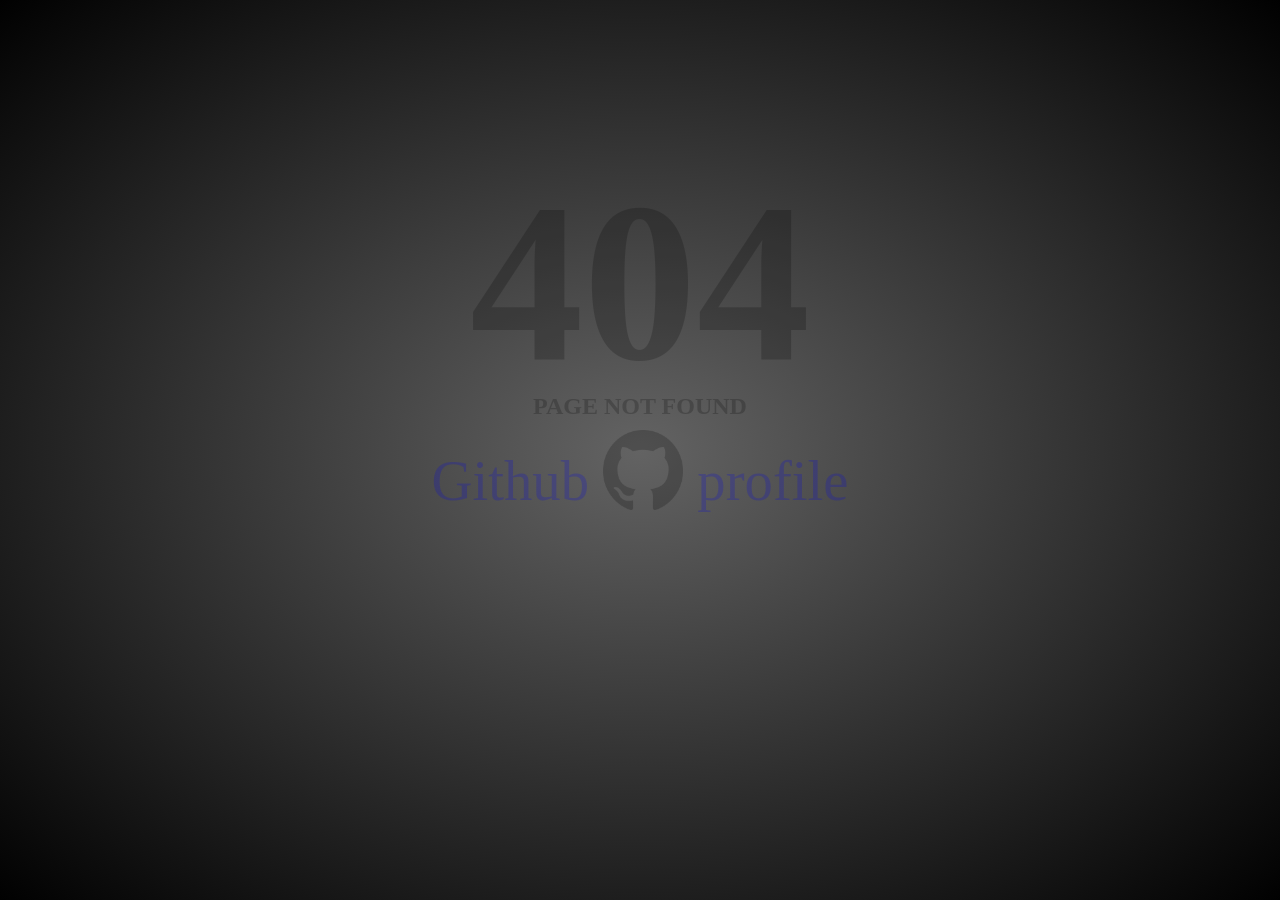
<file: index.html>
<!DOCTYPE html>

<html>
    <head>
        <meta charset="utf-8">
        <title>Error 404 page</title>
        <link rel="stylesheet" href="style.css">
    </head>

    <body>
        <div>
            <h1>404</h1>
            <h2>PAGE NOT FOUND</h2>
            <a href="https://github.com/KevKsar">Github <img id="logo-git" src="github-g.png" alt="logo-github"> profile</a>
            
        </div>
    </body>
</html>
</file>
<file: style.css>
html{
    height: 100%;
}

body{
    background: #636363;
    background: -webkit-radial-gradient(center, #636363, #010101);
    background: -moz-radial-gradient(center, #636363, #010101);
    background: radial-gradient(ellipse at center, #636363, #010101);
}

div{ 
    text-align: center;
    margin: 0 auto;
    width: 100%;
    height: 100%;
    opacity: 0.2;
    transition: opacity 0.6s ease-in 0.5s;
}

div:hover{
    opacity: 1;
}

h1{
    font-size: 6cm;
    text-align: center;
    margin-bottom: 0;
}

h2{
    text-align: center;
    margin-top: -20px;
    margin-bottom: 0;
}


#arrow{
    width: 30px;
    height: 30px;
    position: relative;
    margin: 0 auto;
    animation-name: anim-3;
    animation-duration: 3s;  
    animation-delay: ;
    animation-fill-mode: forwards;
  }
  
  @keyframes anim-3 {
    from {top: -400px; width: 30px; height: 30px;}
    to {top: 25px; width: 70px; height: 60px;}
  }

#logo-git {
    height: 15px;
    position: relative;
    z-index: 2;
    transition: height 0.7s ease 0.2s;
}


  #logo-git{
    width: 30px;
    height: 30px;
    position: relative;
    margin: 0 auto;
    animation-name: anim2;
    animation-duration: 3s;  
    animation-fill-mode: forwards;
  }
  
  @keyframes anim2 {
    0% {top: -400px; width: 30px; height: 30px;}
    85% {top: 10px; width: 60px; height: 60px;}
    100% {top: 10px; width: 80px; height: 80px;}
  }

a{
    font-size: 0.75cm;
    display: block;
    text-decoration: none;
    transition: font-size 0.7s ease 0.2s;
}

a:visited{
     color: grey;
 }

 a {
    width: 500px;
    height: 100px;
    position: relative;
    margin: 0 auto;
    animation-name: example;
    animation-duration: 3s;  
    animation-fill-mode: forwards;
  }
  
  @keyframes example {
    from {top: -400px; font-size: 0.75cm;}
    to {top: 0px; font-size: 1.5cm;}
  }
</file>
